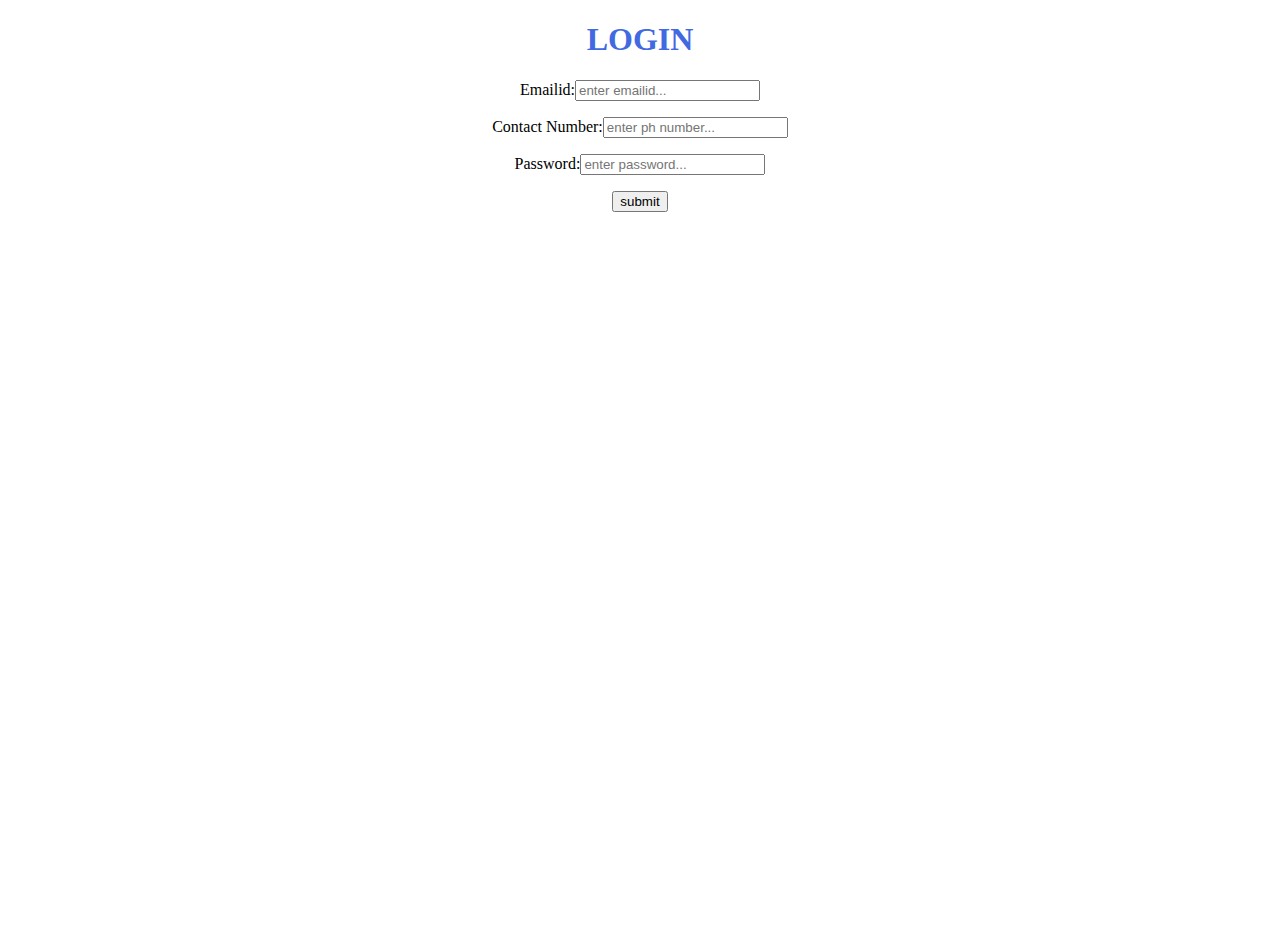
<file: 3-6-23/login.html>
<!DOCTYPE html>
<html lang="en">
<head>
    <meta charset="UTF-8">
    <meta http-equiv="X-UA-Compatible" content="IE=edge">
    <meta name="viewport" content="width=device-width, initial-scale=1.0">
    <title>website</title>
    <link rel="stylesheet" href="style.css"/>
    <link rel="icon" href="https://encrypted-tbn0.gstatic.com/images?q=tbn:ANd9GcTvBxyEvkPr0UohPA8fHK7Oh2qtgrvWWS8OdQ&usqp=CAU"/>
    
</head>
<body><centre>
    
        <form action="https://www.google.com">
       
            <h1>LOGIN</h1>
            <p>Emailid:<input type="email" placeholder="enter emailid..."/></p>
            <p>Contact Number:<input type="number" placeholder="enter ph number..."/></p>
            <p>Password:<input type="password" placeholder="enter password..."/></p>
        
            <p><button>submit</button></p>

        
        
        </form>
    

    

   
</centre>
</body>
</html>
</file>
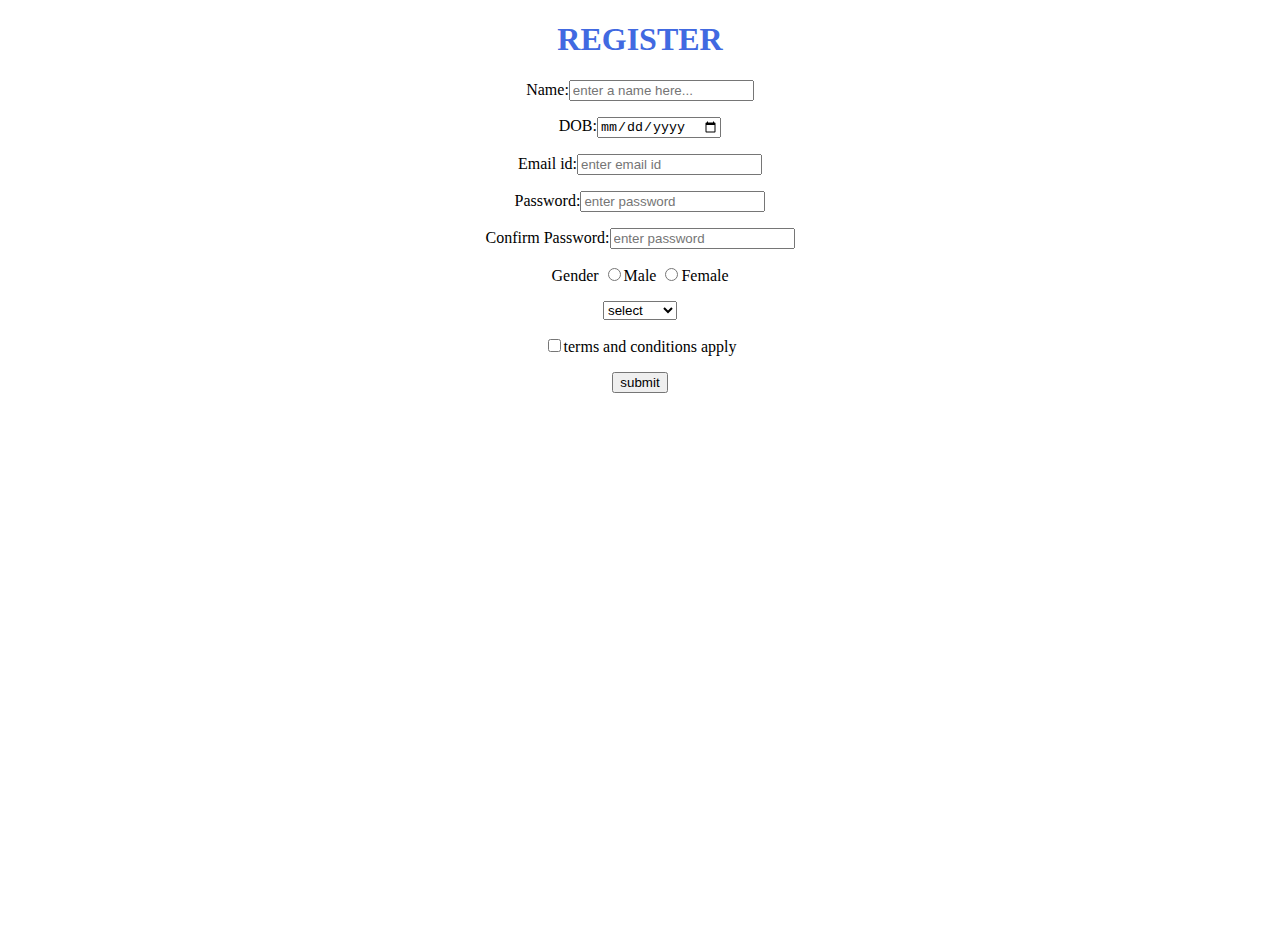
<file: 3-6-23/registration.html>
<!DOCTYPE html>
<html lang="en">
<head>
    <meta charset="UTF-8">
    <meta http-equiv="X-UA-Compatible" content="IE=edge">
    <meta name="viewport" content="width=device-width, initial-scale=1.0">
    <title>Document</title>
    <link rel="stylesheet" href="style.css"/>
    <link rel="icon" href="https://encrypted-tbn0.gstatic.com/images?q=tbn:ANd9GcTvBxyEvkPr0UohPA8fHK7Oh2qtgrvWWS8OdQ&usqp=CAU"/>
    
</head>
<body>

    <form action="login.html">
        <h1>REGISTER</h1>
        <p>Name:<input placeholder="enter a name here..." required/></p>
        <p>DOB:<input type="date" placeholder="enter age..." required/></p>
        <p>Email id:<input type="email" placeholder="enter email id"/></p>
        <p>Password:<input type="password" placeholder="enter password"/></p>
        <p>Confirm Password:<input type="password" placeholder="enter password"/></p>
        <p> Gender
            <input type="radio" name="gender" value="Male"/>Male
            <input type="radio" name="gender" value="Female"/>Female
        </p>
        <select>
            Country
            <option>select</option>
            <option value="India">India</option>
            <option value="China">China</option>
            <option value="Australia">Australia</option>
            <option value="Canada">Canada</option>
            <option value="Pakistan">Pakistan</option>
            <option value="America">America</option>
            
        </select>
        <p>
            <input type="checkbox"/>terms and conditions apply
        </p>
        <p><button>submit</button></p>
        
    </form>
</body>
</html>

<!--
    attributes used are name paceholder type value
    type- text date radio button
-->
</file>
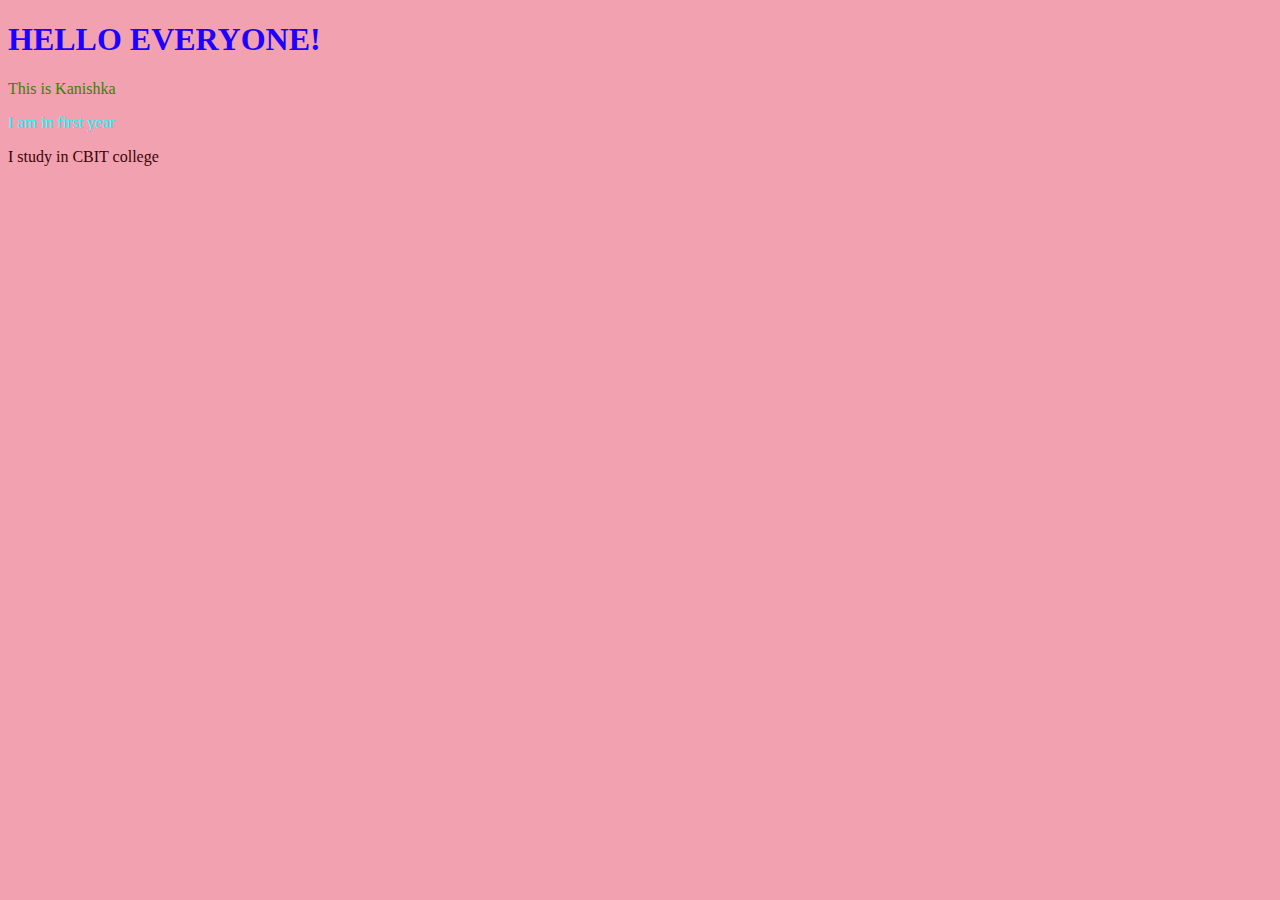
<file: 4-6-23/cssintro.html>
<!DOCTYPE html>
<html lang="en">
<head>
    <meta charset="UTF-8">
    <meta http-equiv="X-UA-Compatible" content="IE=edge">
    <meta name="viewport" content="width=device-width, initial-scale=1.0">
    <title>Document</title>
    <style>
        h1
        {
            color: rgb(30, 0, 255);
          }
        p{
            color: rgb(60, 128, 0);
        }
        .yr{
            color:aqua;
        }
        .clg{
            color:rgb(58, 5, 5);
        }
        body{
            background-color: rgb(241, 161, 176);
        }
    </style>
</head>
<body>
    <h1>HELLO EVERYONE!</h1>
    <p>This is Kanishka</p>
    <p class="yr">I am in first year</p>
    <p class="clg">I study in CBIT college</p>
</body>
</html>
</file>
<file: 3-6-23/style.css>
body{
        background-image: url("https://images.unsplash.com/photo-1464618663641-bbdd760ae84a?ixlib=rb-4.0.3&ixid=M3wxMjA3fDB8MHxwaG90by1wYWdlfHx8fGVufDB8fHx8fA%3D%3D&auto=format&fit=crop&w=1170&q=80");
        background-size: cover;
        background-repeat: no-repeat;
        min-height: 100vh;
    }
    body{
        text-align:center;
    }
    h1{
        color: royalblue;
    }
</file>
